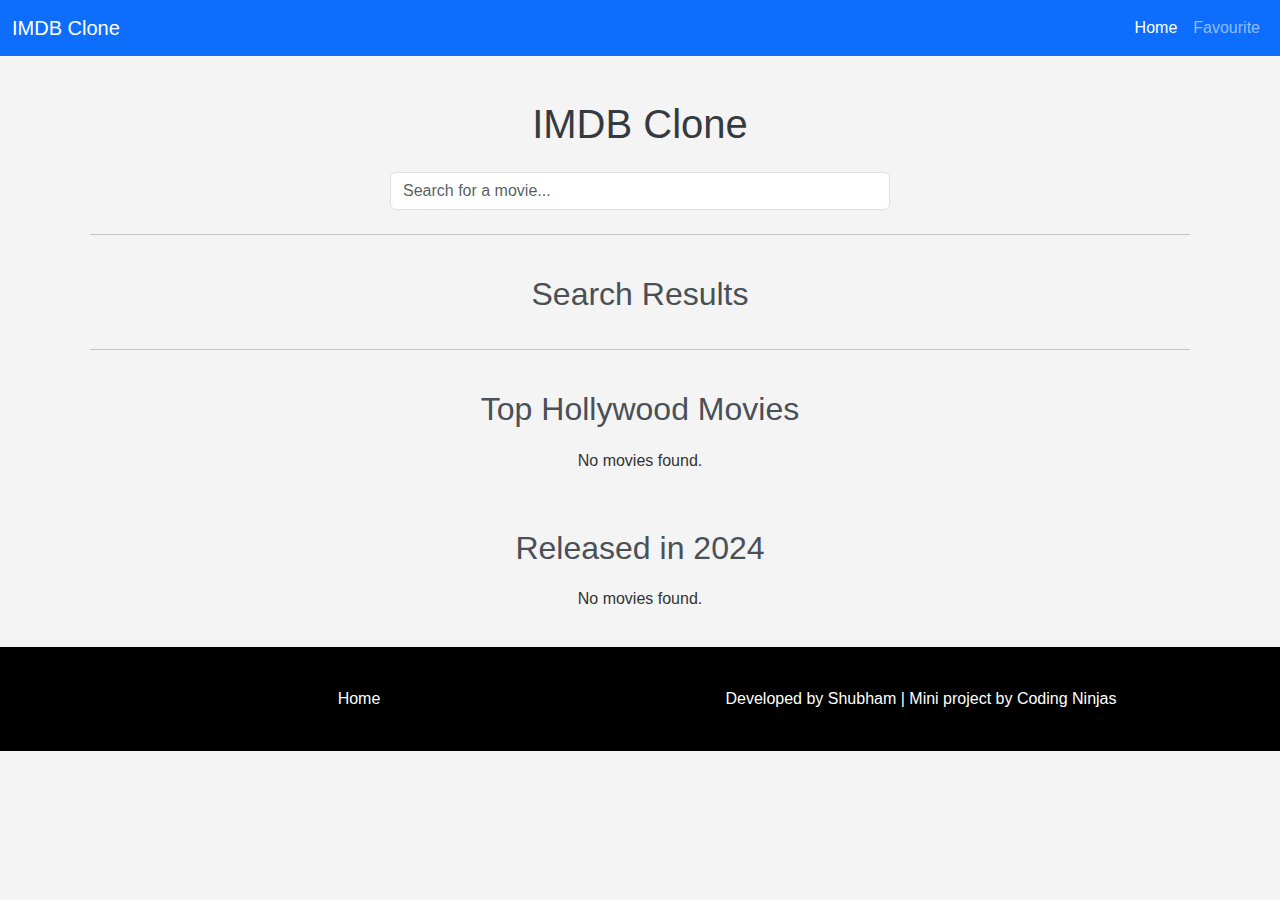
<file: index.html>
<!DOCTYPE html>
<html lang="en">
<head>
    <meta charset="UTF-8">
    <meta name="viewport" content="width=device-width, initial-scale=1.0">
    <title>IMDB Clone</title>
    <!-- Link to Bootstrap CSS for styling -->
    <link href="https://cdn.jsdelivr.net/npm/bootstrap@5.3.0/dist/css/bootstrap.min.css" rel="stylesheet">
    <link href="https://cdn.jsdelivr.net/npm/bootstrap@5.3.3/dist/css/bootstrap.min.css" rel="stylesheet" integrity="sha384-QWTKZyjpPEjISv5WaRU9OFeRpok6YctnYmDr5pNlyT2bRjXh0JMhjY6hW+ALEwIH" crossorigin="anonymous">

    <!--  custom CSS -->
    <link href="styles.css" rel="stylesheet">
</head>
<body>



<!-- Nav Bar Using Bootstrap -->
<nav class="navbar navbar-expand-lg navbar-dark bg-primary">
    <div class="container-fluid">
      <a class="navbar-brand" href="index.html">IMDB Clone</a>
      <!-- Toggler button for mobile view -->
      <button class="navbar-toggler" type="button" data-bs-toggle="collapse" data-bs-target="#navbarNav" aria-controls="navbarNav" aria-expanded="false" aria-label="Toggle navigation">
        <span class="navbar-toggler-icon"></span>
      </button>
      <!-- Navbar links -->
      <div class="collapse navbar-collapse" id="navbarNav">
        <ul class="navbar-nav ms-auto">
          <li class="nav-item">
            <a class="nav-link active" aria-current="page" href="index.html">Home</a>
          </li>
          <li class="nav-item">
            <a class="nav-link" href="favorate.html">Favourite</a>
          </li>
        </ul>
      </div>
    </div>
  </nav>
  
  

    <div class="container mt-4">
        <!-- Centered Heading -->
        <h1 class="text-center mb-4">IMDB Clone</h1>
        
        <!-- Search Input -->
        <div class="mb-4">
            <input type="text" id="search-input" class="form-control" placeholder="Search for a movie...">
        </div>
        
        <!-- Horizontal Line -->
        <hr>
        <!-- Search Results Section -->
        <section id="search-results">
            <h2>Search Results</h2>
            <div class="row" id="results"></div>
        </section>
        <!-- Horizontal Line -->
        <hr>
                <!-- Top Hollywood Movies Section -->
        <section id="top-hollywood">
            <h2>Top Hollywood Movies</h2>
            <div class="row" id="top-hollywood-movies"></div>
        </section>
                
        <!-- Released in 2024 Section -->
        <section id="released-2024">
            <h2>Released in 2024</h2>
            <div class="row" id="released-2024-movies"></div>
        </section>
        


    </div>

    <!-- Footer content -->

    <footer class="footer">
        <div class="container">
            <div class="row">
                <div class="col-md-6">
                    <a href="index.html" class="footer-link">Home</a>
                </div>
                <div class="col-md-6 text-right">
                    <p class="footer-text">
                        Developed by <a href="https://www.linkedin.com/in/shubhr86" class="footer-link">Shubham</a> | Mini project by <a href="https://bit.ly/skConding" class="footer-link">Coding Ninjas</a>
                    </p>
                </div>
            </div>
        </div>
      </footer>
      
    
    <!-- Bootstrap JavaScript -->
    <script src="https://cdn.jsdelivr.net/npm/bootstrap@5.3.3/dist/js/bootstrap.bundle.min.js" integrity="sha384-YvpcrYf0tY3lHB60NNkmXc5s9fDVZLESaAA55NDzOxhy9GkcIdslK1eN7N6jIeHz" crossorigin="anonymous"></script>

    <!-- custom JavaScript -->
    <script src="app.js"></script>
</body>
</html>
</file>
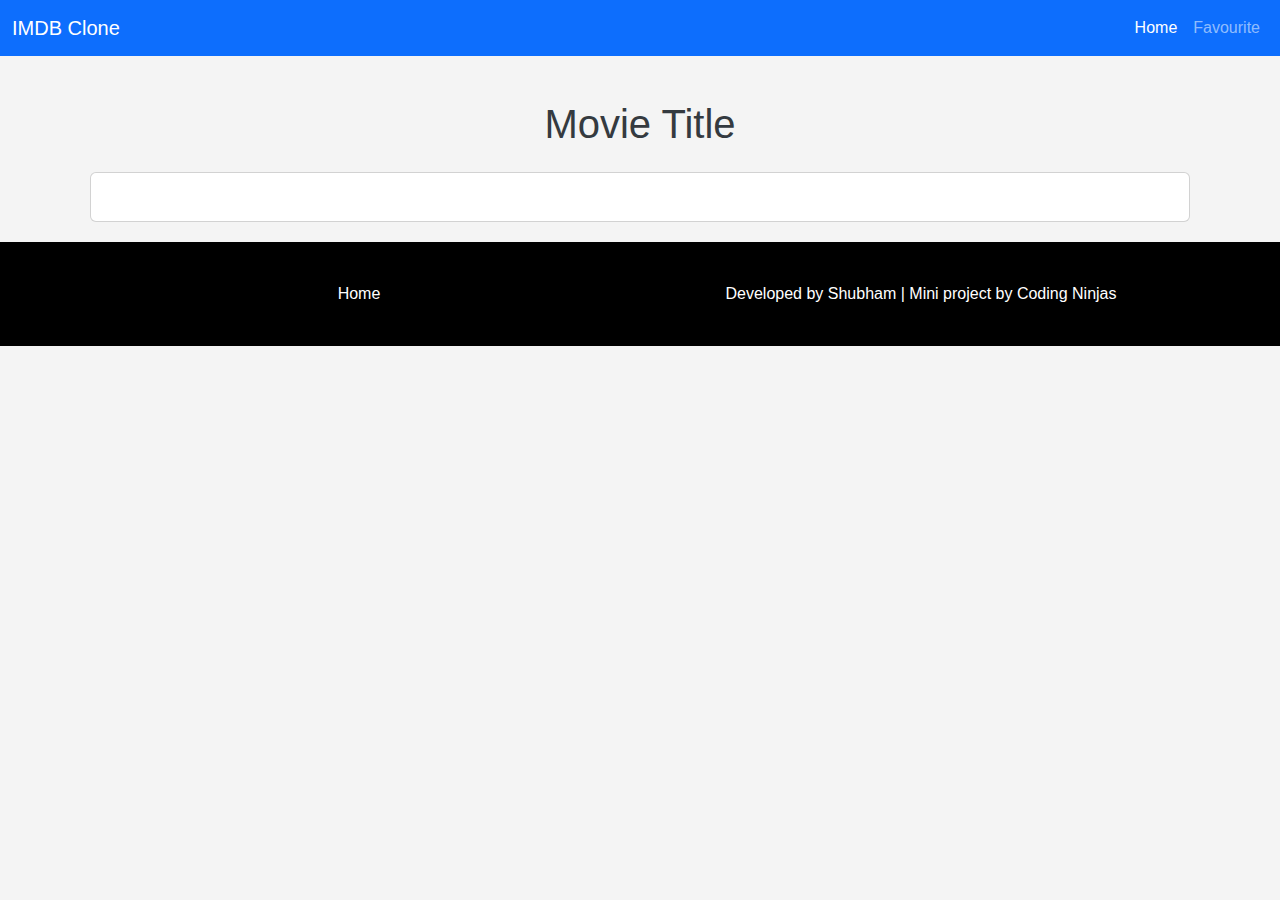
<file: movie.html>
<!DOCTYPE html>
<html lang="en">
<head>
    <meta charset="UTF-8">
    <meta name="viewport" content="width=device-width, initial-scale=1.0">
    <title>Movie Details</title>
    <!-- Link to Bootstrap CSS for styling -->
    <link href="https://cdn.jsdelivr.net/npm/bootstrap@5.3.0/dist/css/bootstrap.min.css" rel="stylesheet">
    <!-- custom CSS -->
    <link href="styles.css" rel="stylesheet">
</head>
<body>
<!-- Nav Bar Using Bootstrap -->
<nav class="navbar navbar-expand-lg navbar-dark bg-primary">
    <div class="container-fluid">
      <a class="navbar-brand" href="index.html">IMDB Clone</a>
      <!-- Toggler button for mobile view -->
      <button class="navbar-toggler" type="button" data-bs-toggle="collapse" data-bs-target="#navbarNav" aria-controls="navbarNav" aria-expanded="false" aria-label="Toggle navigation">
        <span class="navbar-toggler-icon"></span>
      </button>
      <!-- Navbar links -->
      <div class="collapse navbar-collapse" id="navbarNav">
        <ul class="navbar-nav ms-auto">
          <li class="nav-item">
            <a class="nav-link active" aria-current="page" href="index.html">Home</a>
          </li>
          <li class="nav-item">
            <a class="nav-link" href="favorate.html">Favourite</a>
          </li>
        </ul>
      </div>
    </div>
  </nav>
  
    <div class="container mt-4">
        <!-- Movie Title -->
        <h1 class="text-center mb-4" id="movie-title">Movie Title</h1>
        
        <!-- Movie Poster ---  USING JS
        <div class="text-center">
            <img id="movie-poster" src="" alt="Movie Poster" class="img-fluid" style="width: 350px; height: 250px; object-fit: cover;">
        </div> -->

        <!-- Movie Details -->
        <div id="movie-details" class="card mt-4 p-4">
            <!-- Movie details will be injected here by JavaScript -->
        </div>

        <!-- Action Buttons -->
        <!-- <div class="text-center mt-4">
            <a href="index.html" class="btn btn-primary">Back to Home</a>
            <button id="add-to-favorites" class="btn btn-secondary">Add to Favourites</button>
        </div> -->
    </div>

        <!-- Footer content -->

    <footer class="footer">
        <div class="container">
            <div class="row">
                <div class="col-md-6">
                    <a href="index.html" class="footer-link">Home</a>
                </div>
                <div class="col-md-6 text-right">
                    <p class="footer-text">
                        Developed by <a href="https://www.linkedin.com/in/shubhr86" class="footer-link">Shubham</a> | Mini project by <a href="https://bit.ly/skConding" class="footer-link">Coding Ninjas</a>
                    </p>
                </div>
            </div>
        </div>
    </footer>
      
    <!-- Bootstrap JavaScript -->
    <script src="https://cdn.jsdelivr.net/npm/bootstrap@5.3.3/dist/js/bootstrap.bundle.min.js" integrity="sha384-YvpcrYf0tY3lHB60NNkmXc5s9fDVZLESaAA55NDzOxhy9GkcIdslK1eN7N6jIeHz" crossorigin="anonymous"></script>

    <!--  custom JavaScript -->
    <script src="app.js"></script>
</body>
</html>
</file>
<file: styles.css>
/* Responsive Styles */
@media screen and (max-width: 768px) {
    .search-bar {
        width: 80%;
    }

    .movie-grid {
        grid-template-columns: repeat(2, 1fr);
    }
}

@media screen and (max-width: 480px) {
    .movie-grid {
        grid-template-columns: 1fr;
    }

    .main-heading {
        font-size: 2em;
    }

    .search-bar {
        width: 100%;
    }
}


/* Responsive adjustments */
@media (max-width: 768px) {
    .movie-poster {
        height: 300px;
    }
}

@media (max-width: 576px) {
    .movie-poster {
        height: 200px;
    }
}

/* ---------------------------
   Basic Styles for the App
---------------------------- */

body {
    font-family: Arial, sans-serif;
    background-color: #f8f9fa;
    color: #333;
}

/* Container padding */
.container {
    padding: 20px;
}

/* Centering the main heading */
h1 {
    font-size: 2.5rem;
    color: #343a40;
}

/* Section headings */
section h2 {
    margin-top: 40px;
    margin-bottom: 20px;
    color: #495057;
}

/* Styling for movie cards */
.movie-card {
    margin-bottom: 20px;
}

.movie-poster {
    width: 100%;
    height: 400px;
    object-fit: cover; /* Ensures the image covers the container without distortion */
}

/* Card body styling for consistent height */
.card-body {
    display: flex;
    flex-direction: column;
    justify-content: space-between;
}

/* Buttons styling */
.btn-primary {
    background-color: #007bff;
    border-color: #007bff;
}

.btn-secondary {
    background-color: #6c757d;
    border-color: #6c757d;
}

.btn-danger {
    background-color: #dc3545;
    border-color: #dc3545;
}

/* ---------------------------
   Additional Styling Enhancements
---------------------------- */

/* Search input styling */
#search-input {
    max-width: 500px;
    margin: 0 auto;
}

/* Centering the search input */
.mb-4 {
    display: flex;
    justify-content: center;
}

/* Adding some hover effects to buttons */
.btn-primary:hover {
    background-color: #0056b3;
    border-color: #004085;
}

.btn-secondary:hover {
    background-color: #5a6268;
    border-color: #4e555b;
}

.btn-danger:hover {
    background-color: #c82333;
    border-color: #bd2130;
}
/* General Styles */
body {
    font-family: Arial, sans-serif;
    margin: 0;
    padding: 0;
    background-color: #f4f4f4;
}

.container {
    text-align: center;
    padding: 20px;
}

/* Sidebar Styles */
.sidebar {
    height: 100%;
    width: 0;
    position: fixed;
    z-index: 1;
    top: 0;
    left: 0;
    background-color: #111;
    overflow-x: hidden;
    transition: 0.5s;
    padding-top: 60px;
}

.sidebar a {
    padding: 10px 15px;
    text-decoration: none;
    font-size: 25px;
    color: #818181;
    display: block;
    transition: 0.3s;
}

.sidebar a:hover {
    color: #f1f1f1;
}

.sidebar .closebtn {
    position: absolute;
    top: 0;
    right: 25px;
    font-size: 36px;
    margin-left: 50px;
}

.topnav {
    position: fixed;
    top: 0;
    width: 100%;
    background-color: #333;
    overflow: hidden;
    color: white;
    text-align: right;
    padding: 10px 20px;
}

.topnav span {
    font-size: 30px;
    cursor: pointer;
}

/* Main Heading */
.main-heading {
    font-size: 2.5em;
    margin: 50px 0 20px;
    color: #333;
}

/* Search Bar */
.search-bar {
    width: 50%;
    padding: 10px;
    font-size: 1em;
    margin-bottom: 20px;
}

/* Movie Section */
.movie-section {
    margin: 40px 0;
}

.movie-section h2 {
    font-size: 2em;
    color: #444;
    margin-bottom: 20px;
}

/* Movie Grid */
.movie-grid {
    display: grid;
    grid-template-columns: repeat(4, 1fr);
    gap: 20px;
}

.movie-grid img {
    width: 100%;
    border-radius: 10px;
    transition: transform 0.3s;
}

.movie-grid img:hover {
    transform: scale(1.05);
}

/* Movie page image */
.movie-details-poster {
    text-align: center;
    align-items: center;
    width: 100%;
    max-width: 300px;
    height: auto;
    margin-bottom: 20px;
}


/* Footer Style */

.footer {
    background-color: #000;
    color: #fff;
    padding: 20px 0;
}

.footer-link {
    color: #fff;
    text-decoration: none;
}

.footer-link:hover {
    text-decoration: underline;
}

.footer-text {
    margin: 0;
}
</file>
